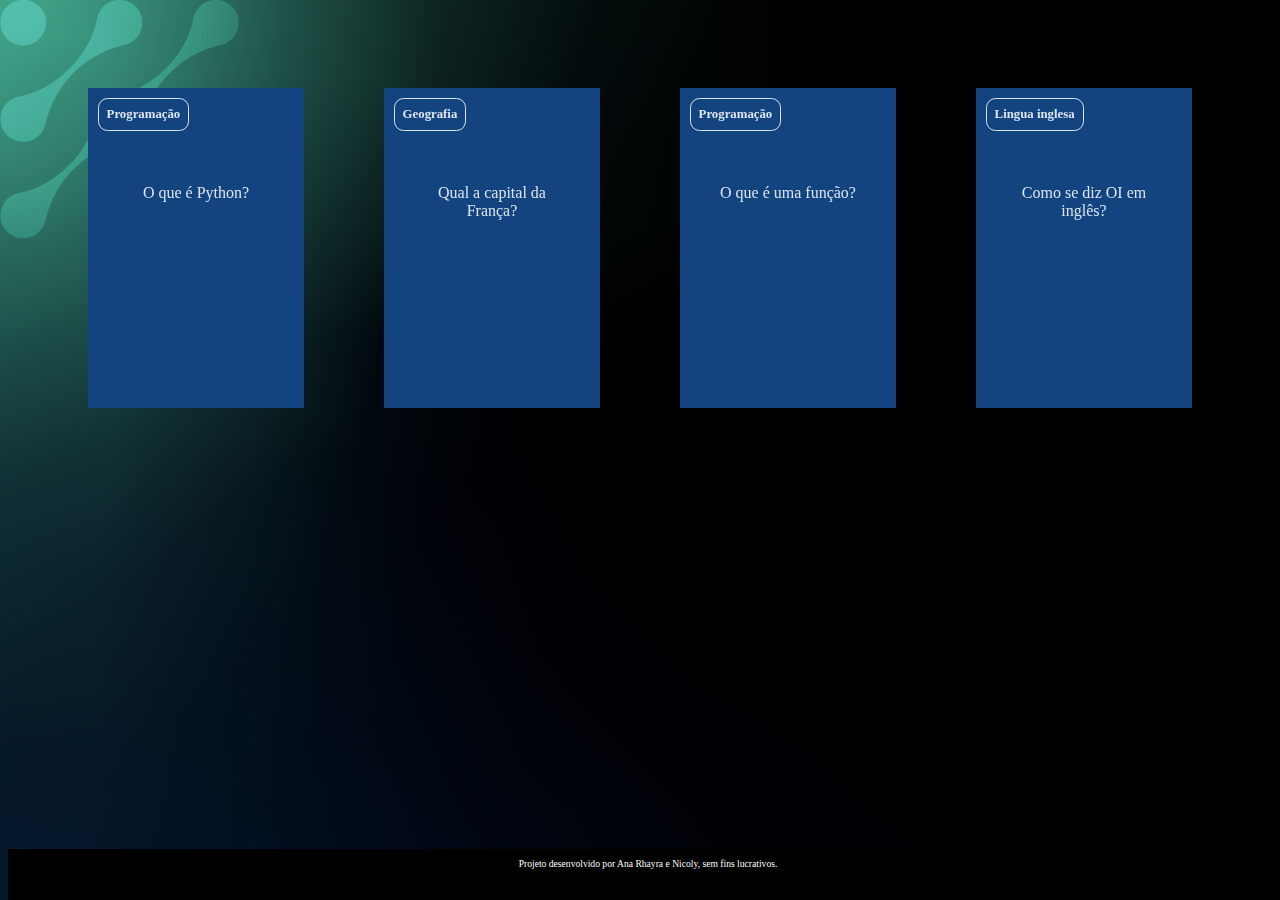
<file: ana-e-nicoly-main/FLASHCARD/index.html>
<!DOCTYPE html>
<html lang="pt-br">
<head>
  <meta charset="UTF-8">
    <meta name="viewport" content="width=device-width, initial-scale=1.0">
    <title>Flashcard</title>
    <link rel="stylesheet" href="assets/style.css">
</head>
<body>
    <main>
        <section id='container'>
                 <!-- <article class="cartao">
                <div class="cartao__conteudo">
                        <h3>Programação</h3>
                        <div class="cartao__conteudo__pergunta">
                                <p>O que é JavaScript?</p>
                        </div>
                        <div class="cartao__conteudo__resposta">
                                <p>O JavaScript é uma linguagem de programação</p>
                        </div>
                </div>
        </article> -->
        </section>
    </main>

    <footer>
        <p>Projeto desenvolvido por Ana Rhayra e Nicoly, sem fins lucrativos.</p>
    </footer>
    <script src="app.js"></script>
    <script src="perguntas.js"></script>    
</body>
</html>
</file>
<file: ana-e-nicoly-main/FLASHCARD/assets/style.css>
:root {
    --text-color: #DBE4EF;
    --card-front-color: #144480;
    --card-back-color: #00F4BF;
}
body {
    background: url('img/bg-desktop.webp');
    font-family: Bai Jamjuree;
}
#container {
    display: flex; 
    flex-wrap: wrap;
    justify-content: space-between;
    padding: 4rem;
    gap: 3rem;
}
.cartao {
    margin: 1rem 1rem;
    height: 20rem;
    flex-grow: 1;
    flex-basis: calc(33% -6rem);
}
.cartao__conteudo {
    background-color: var(--card-front-color);
    text-align: center;
    height: 100%;
    transform-style: preserve-3d;
    transition: transform 300ms ease-in-out;
}
.cartao__conteudo h3 {
    color: var(--text-color);
    border: 1px solid var(--text-color);
    text-align: left;
    padding: 0.5rem;
    position: absolute;
    margin: 0.6rem;
    border-radius: 0.6rem;
    font-size: 1vw;
    backface-visibility: hidden;
}
.cartao.active .cartao__conteudo {
    transform: rotateY(180deg);
}
footer {
    background-color: black;
    color: white;
    bottom:0;
    position:fixed;
    width:100%;
}
footer p{
    text-align: center;
    font-size: 0.6rem;
    height:2rem;
    margin-top: 0,5rem;
    font-family: Bai Jamjuree;

}
.cartao__conteudo__pergunta p{
    color: var(--text-color);
    font-weight: 500;
}
.cartao__conteudo__resposta p{
    color: var(--card-back-color);
    font-weight: 700;
}
.cartao__conteudo__pergunta,
.cartao__conteudo__resposta {
    backface-visibility: hidden;
    position: absolute;
    height: 100%;
    width: 100%;
}
.cartao__conteudo__resposta {
    transform: rotateY(180deg);
}
.cartao__conteudo p {
    margin-top: 1rem;
    padding: 2rem;
    margin-top: 4rem;
}
</file>
